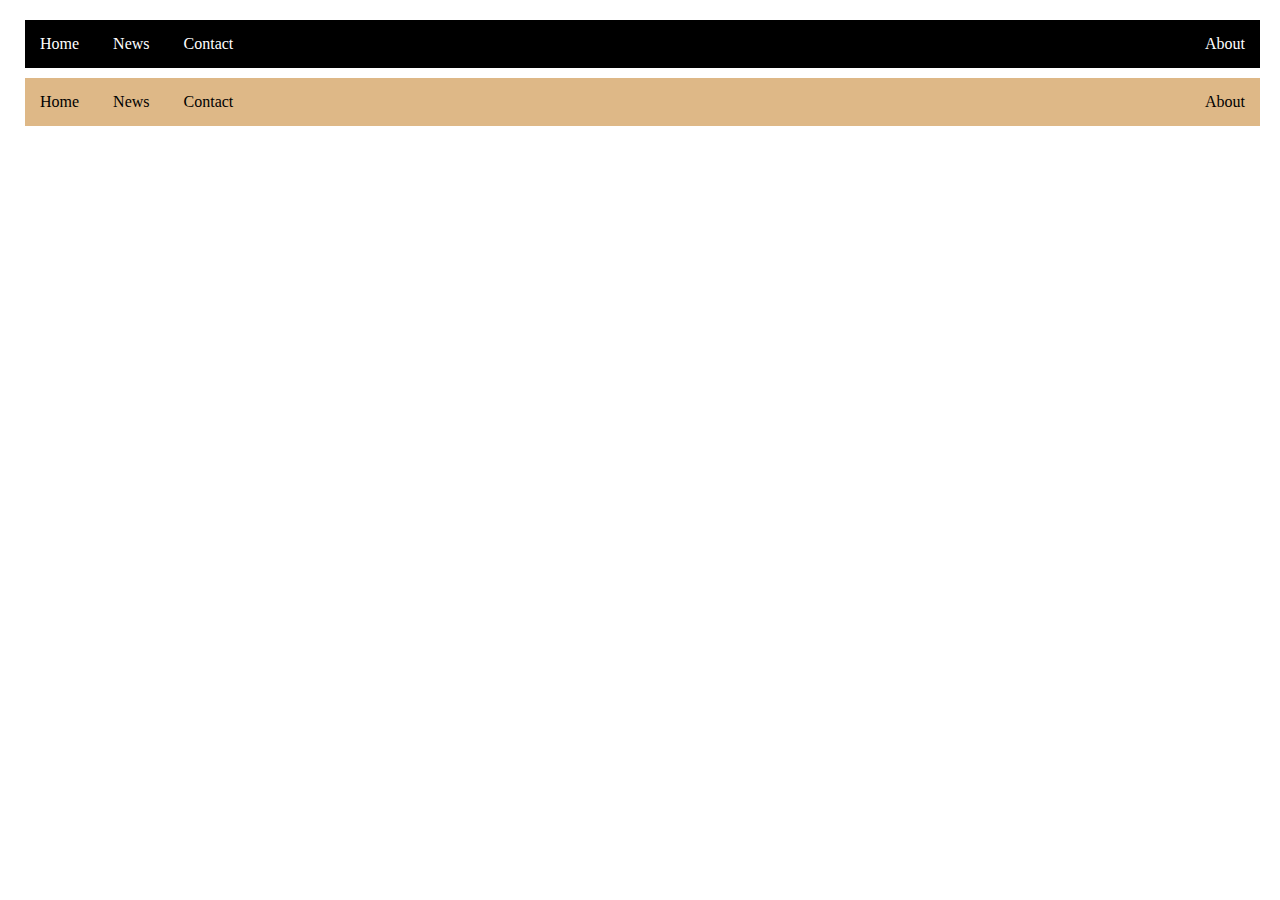
<file: Homework/index.html>
<!DOCTYPE html>
<html lang="en">
<head>
    <meta charset="UTF-8">
    <meta http-equiv="X-UA-Compatible" content="IE=edge">
    <meta name="viewport" content="width=device-width, initial-scale=1.0">
    <title>Document</title>
    <link rel="stylesheet" href="style.css">
</head>
<body>
    <!-- started first navbar  -->
    <div class="navbar">
        <div class="pages">
            <div class="home">Home</div>
            <div>News</div>
            <div>Contact</div>
        </div>
        <div class="about">
            About
        </div>
    </div>
    <!-- First navbar ended  -->

    <div class="navbar1">
        <div class="pages1">
            <div>Home</div>
            <div>News</div>
            <div class="cont">Contact</div>
        </div>
        <div class="about">
            About
        </div>
    </div>
</body>
</html>
</file>
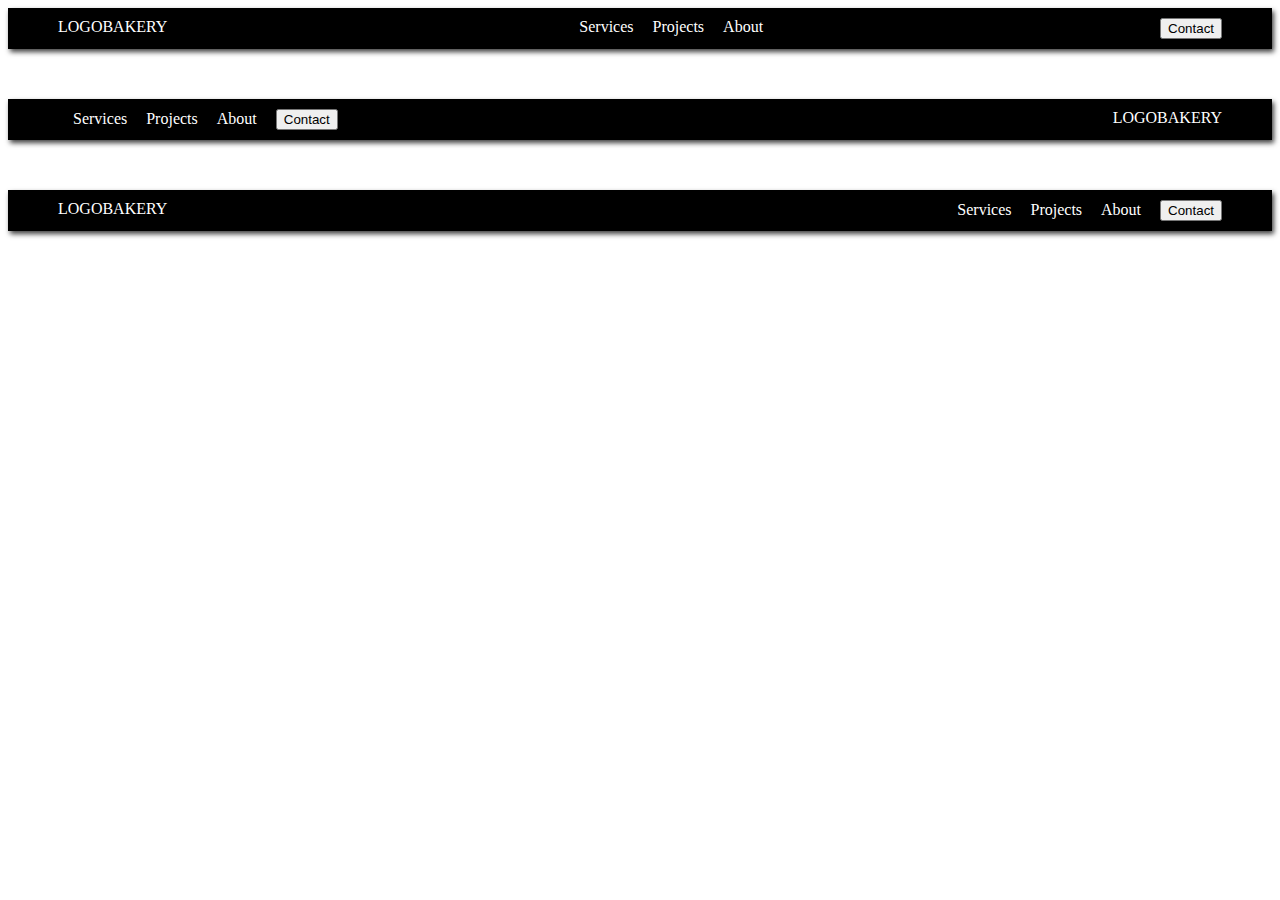
<file: Lesson/index.html>
<!DOCTYPE html>
<html lang="en">
<head>
    <meta charset="UTF-8">
    <meta http-equiv="X-UA-Compatible" content="IE=edge">
    <meta name="viewport" content="width=device-width, initial-scale=1.0">
    <title>Document</title>
    <link rel="stylesheet" href="style.css">
</head>
<body>
    <!-- Started First Navbar -->

    <div class="navbar">
      <div class="logo">
         LOGOBAKERY
      </div>

      <div class="pages">
          <div>Services</div> 
          <div>Projects</div>
          <div>About</div>
      </div>

      <div class="button">
          <button>Contact</button>
      </div>
      </div>
       <!-- First Navbar ended -->

       <!-- Second Navbar Started  -->
    <div class="navbar1">
        <div class="pages">
            <div>Services</div>
            <div>Projects</div>
            <div>About</div>
            <div><button>Contact</button></div>
        </div>
        <div class="logo">
          LOGOBAKERY
        </div>
    </div>
       <!-- Second Navbar Ended  -->
   <div class="navbar2">
       <div class="logo">
           LOGOBAKERY
       </div>
       <div class="pages">
         <div>Services</div>
         <div>Projects</div>
         <div>About</div>
         <div><button>Contact</button></div>
       </div>

   </div>

</body>
</html>
</file>
<file: Homework/style.css>
body {
    padding-left: 5px;
    margin: 20px;
}

.navbar {
    display: flex;
    justify-content: space-between;
    background-color: black;
    margin-bottom: 10px;
    color: white;
    transition: 600ms;
}
.pages div {
     display: inline-block;
     padding-left: 5px;
     padding: 15px;
}

.navbar1 {
    display: flex;
    justify-content: space-between;
    background-color: burlywood;
    color:  black;
    margin-bottom: 10px;
    transition: 600ms;
}
.pages1 div {
    display: inline-block;
    padding-left: 5px;
    padding: 15px;
}
.about {
    padding: 15px;
}
.cont:hover {
    background-color: rgb(83, 83, 144);
    transition: 600ms;
}
</file>
<file: Lesson/style.css>
.navbar, .navbar1, .navbar2 {
    background-color: black;
    display: flex;
    justify-content: space-between;
    padding: 10px 50px;
    color: white;
    box-shadow: 2px 3px 5px 0px rgba(0, 0, 0, 0.75);
    margin-bottom: 50px;
}
.pages div {
    display: inline-block;
    margin-left: 15px;
}
 .button {
  background-color: aqua;
  color: rgb(26, 24, 24);
  border-radius: 5px;
}
</file>
